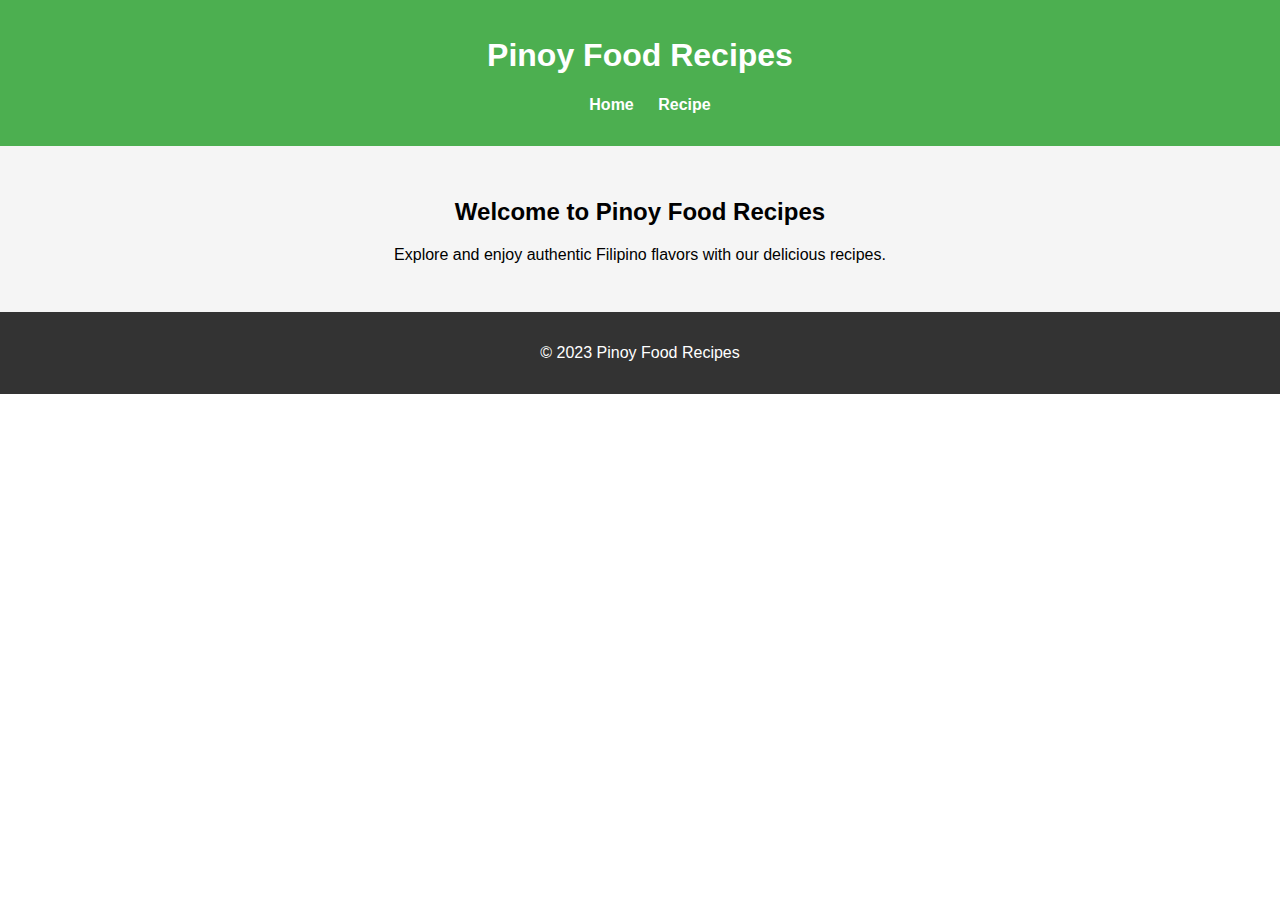
<file: index.html>
<!DOCTYPE html>
<html lang="en">

<head>
    <meta charset="UTF-8">
    <meta name="viewport" content="width=device-width, initial-scale=1.0">
    <link rel="stylesheet" href="main.css">
    <title>Pinoy Food Recipes</title>
</head>

<body>
    <header>
        <h1>Pinoy Food Recipes</h1>
        <nav>
            <ul>
                <li><a href="index.html">Home</a></li>
                <li><a href="home.html">Recipe</a></li>
            </ul>
        </nav>
    </header>

    <section class="hero">
        <h2>Welcome to Pinoy Food Recipes</h2>
        <p>Explore and enjoy authentic Filipino flavors with our delicious recipes.</p>
    </section>

    <footer>
        <p>&copy; 2023 Pinoy Food Recipes</p>
    </footer>
</body>

</html>
</file>
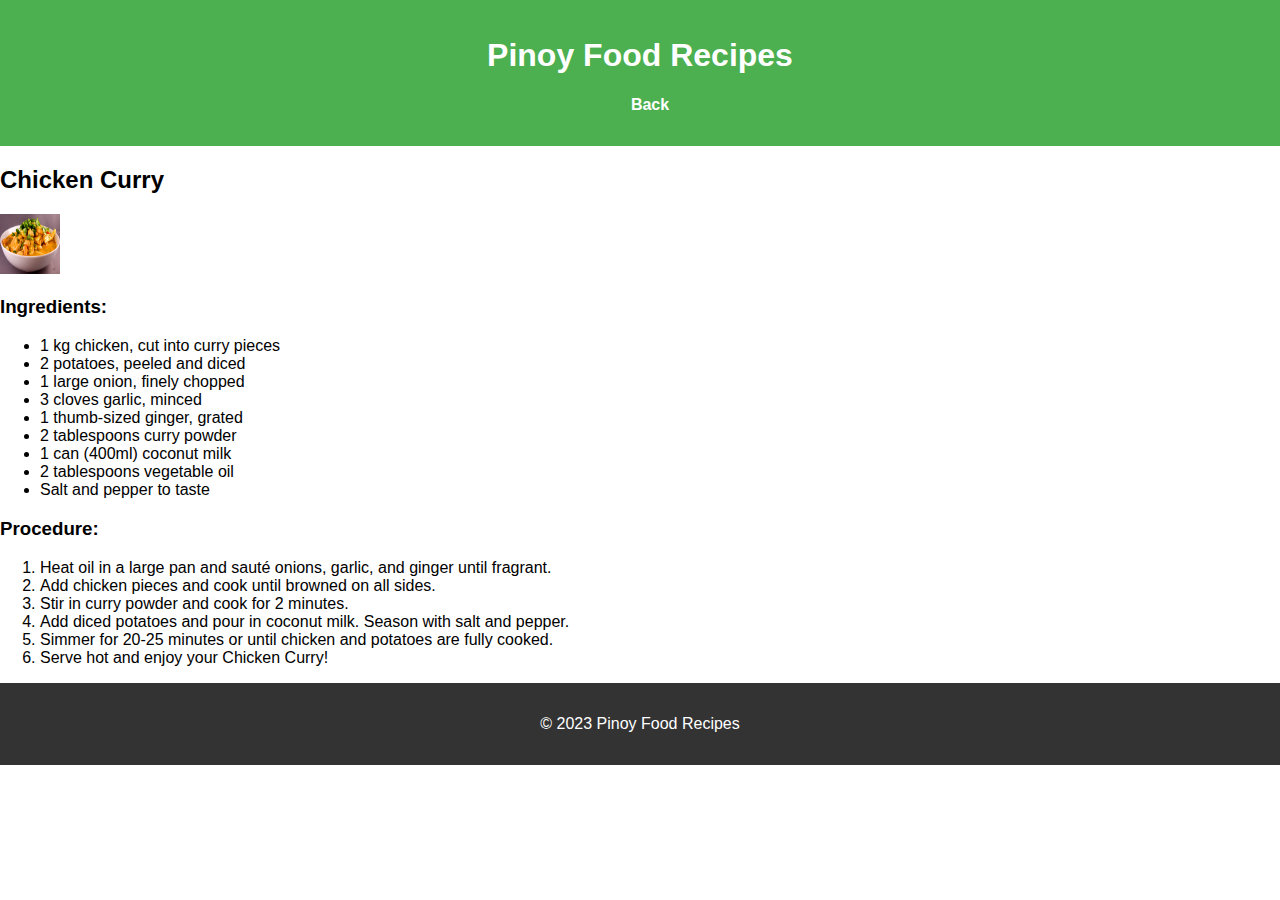
<file: chicken_curry.html>
<!DOCTYPE html>
<html lang="en">

<head>
    <meta charset="UTF-8">
    <meta name="viewport" content="width=device-width, initial-scale=1.0">
    <link rel="stylesheet" href="main.css">
    <title>Chicken Curry Recipe</title>
</head>

<body>
    <header>
        <h1>Pinoy Food Recipes</h1>
        <nav>
            <ul>
                <li><a href="home.html">Back</a></li>
                
            </ul>
        </nav>
    </header>

    <section class="recipe">
        <h2>Chicken Curry</h2>
        <img src="R.jpg" alt="Chicken Curry">
        <h3>Ingredients:</h3>
        <ul>
            <li>1 kg chicken, cut into curry pieces</li>
            <li>2 potatoes, peeled and diced</li>
            <li>1 large onion, finely chopped</li>
            <li>3 cloves garlic, minced</li>
            <li>1 thumb-sized ginger, grated</li>
            <li>2 tablespoons curry powder</li>
            <li>1 can (400ml) coconut milk</li>
            <li>2 tablespoons vegetable oil</li>
            <li>Salt and pepper to taste</li>
        </ul>

        <h3>Procedure:</h3>
        <ol>
            <li>Heat oil in a large pan and sauté onions, garlic, and ginger until fragrant.</li>
            <li>Add chicken pieces and cook until browned on all sides.</li>
            <li>Stir in curry powder and cook for 2 minutes.</li>
            <li>Add diced potatoes and pour in coconut milk. Season with salt and pepper.</li>
            <li>Simmer for 20-25 minutes or until chicken and potatoes are fully cooked.</li>
            <li>Serve hot and enjoy your Chicken Curry!</li>
        </ol>
    </section>

    <footer>
        <p>&copy; 2023 Pinoy Food Recipes</p>
    </footer>
</body>

</html>
</file>
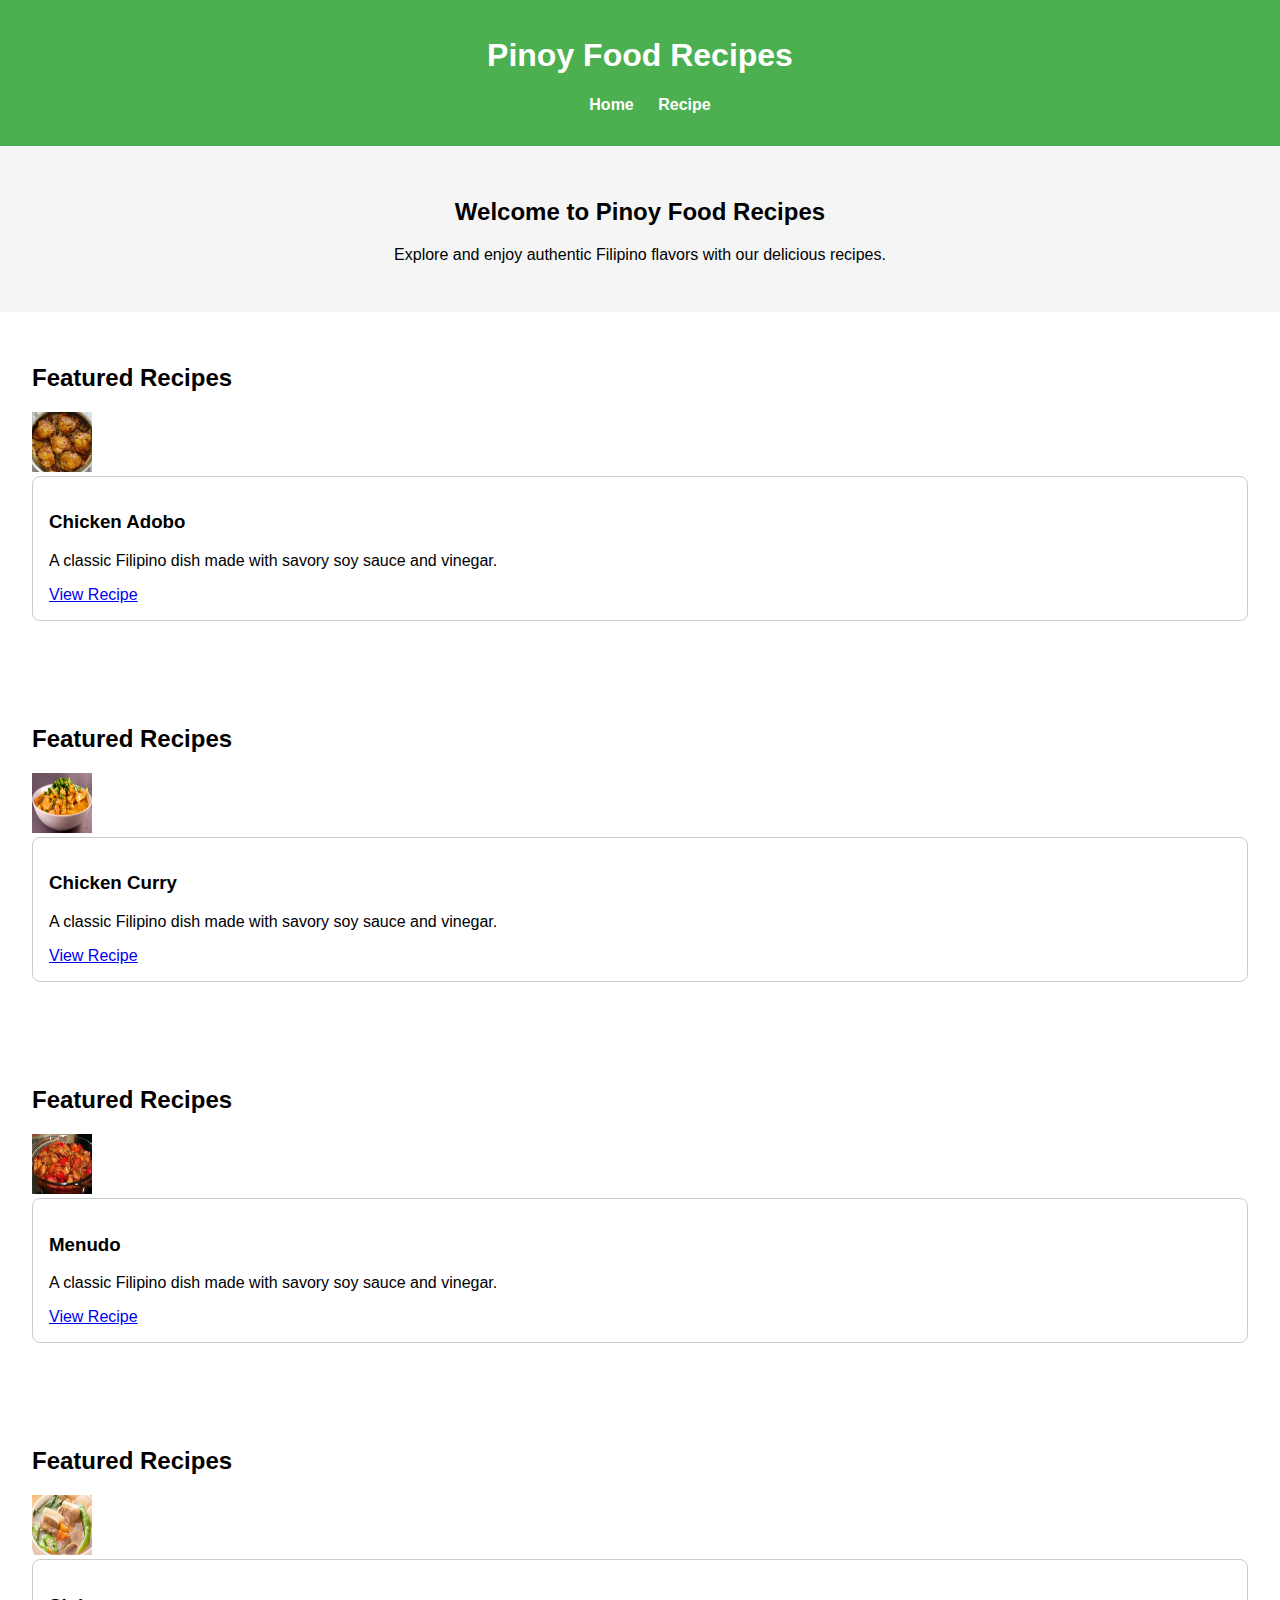
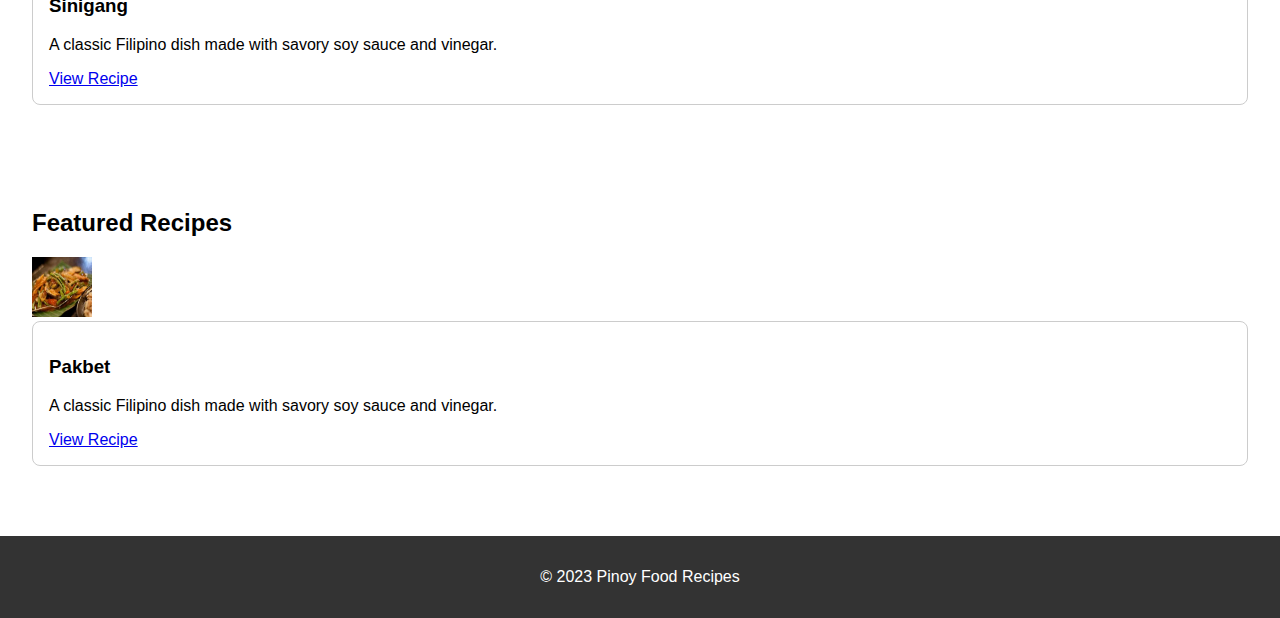
<file: home.html>
<!DOCTYPE html>
<html lang="en">

<head>
    <meta charset="UTF-8">
    <meta name="viewport" content="width=device-width, initial-scale=1.0">
    <link rel="stylesheet" href="main.css">
    <title>Pinoy Food Recipes</title>
</head>

<body>
    <header>
        <h1>Pinoy Food Recipes</h1>
        <nav>
            <ul>
                <li><a href="index.html">Home</a></li>
                <li><a href="home.html">Recipe</a></li>
            </ul>
        </nav>
    </header>

    <section class="hero">
        <h2>Welcome to Pinoy Food Recipes</h2>
        <p>Explore and enjoy authentic Filipino flavors with our delicious recipes.</p>
    </section>

    <section class="featured-recipes">
        <h2>Featured Recipes</h2>
        <img src="410552070_737490137811795_5946089044052543799_n.png" alt="Adobo">
        <div class="recipe-card">

            <h3>Chicken Adobo</h3>
            <p>A classic Filipino dish made with savory soy sauce and vinegar.</p>
            <a href="adobo.html">View Recipe</a>
        </div>
        <!-- Add more featured recipes as needed -->
    </section>
    <section class="featured-recipes">
        <h2>Featured Recipes</h2>
        <img src="R.jpg" alt="Adobo">
        <div class="recipe-card">

            <h3>Chicken Curry</h3>
            <p>A classic Filipino dish made with savory soy sauce and vinegar.</p>
            <a href="chicken_curry.html">View Recipe</a>
        </div>
        <!-- Add more featured recipes as needed -->
    </section>
    <section class="featured-recipes">
        <h2>Featured Recipes</h2>
        <img src="OIP (1).jpg" alt="Adobo">
        <div class="recipe-card">

            <h3>Menudo</h3>
            <p>A classic Filipino dish made with savory soy sauce and vinegar.</p>
            <a href="menudo.html">View Recipe</a>
        </div>
        <!-- Add more featured recipes as needed -->
    </section>
    <section class="featured-recipes">
        <h2>Featured Recipes</h2>
        <img src="OIP.jpg" alt="Adobo">
        <div class="recipe-card">

            <h3>Sinigang</h3>
            <p>A classic Filipino dish made with savory soy sauce and vinegar.</p>
            <a href="sinigang.html">View Recipe</a>
        </div>
        <!-- Add more featured recipes as needed -->
    </section>
    <section class="featured-recipes">
        <h2>Featured Recipes</h2>
        <img src="OIP (2).jpg" alt="Adobo">
        <div class="recipe-card">

            <h3>Pakbet</h3>
            <p>A classic Filipino dish made with savory soy sauce and vinegar.</p>
            <a href="pakbet.html">View Recipe</a>
        </div>
        <!-- Add more featured recipes as needed -->
    </section>

    <br>

    <footer>
        <p>&copy; 2023 Pinoy Food Recipes</p>
    </footer>
</body>

</html>
</file>
<file: main.css>
body {
    font-family: 'Arial', sans-serif;
    margin: 0;
    padding: 0;
}

header {
    background-color: #4CAF50;
    color: #fff;
    text-align: center;
    padding: 1em 0;
}

nav ul {
    list-style: none;
}

nav li {
    display: inline;
    margin-right: 20px;
}

nav a {
    text-decoration: none;
    color: #fff;
    font-weight: bold;
}

.hero {
    background-color: #f5f5f5;
    text-align: center;
    padding: 2em 0;
}

.featured-recipes {
    padding: 2em;
}

.recipe-card {
    border: 1px solid #ccc;
    border-radius: 8px;
    padding: 1em;
    margin-bottom: 20px;
}

.recipe-card img {
    width: 100%;
    border-radius: 8px;
}

footer {
    background-color: #333;
    color: #fff;
    text-align: center;
    padding: 1em 0;
    
    bottom: 0;
    width: 100%;
}
img{
    width: 60px;
    height: 60px;
}
</file>
